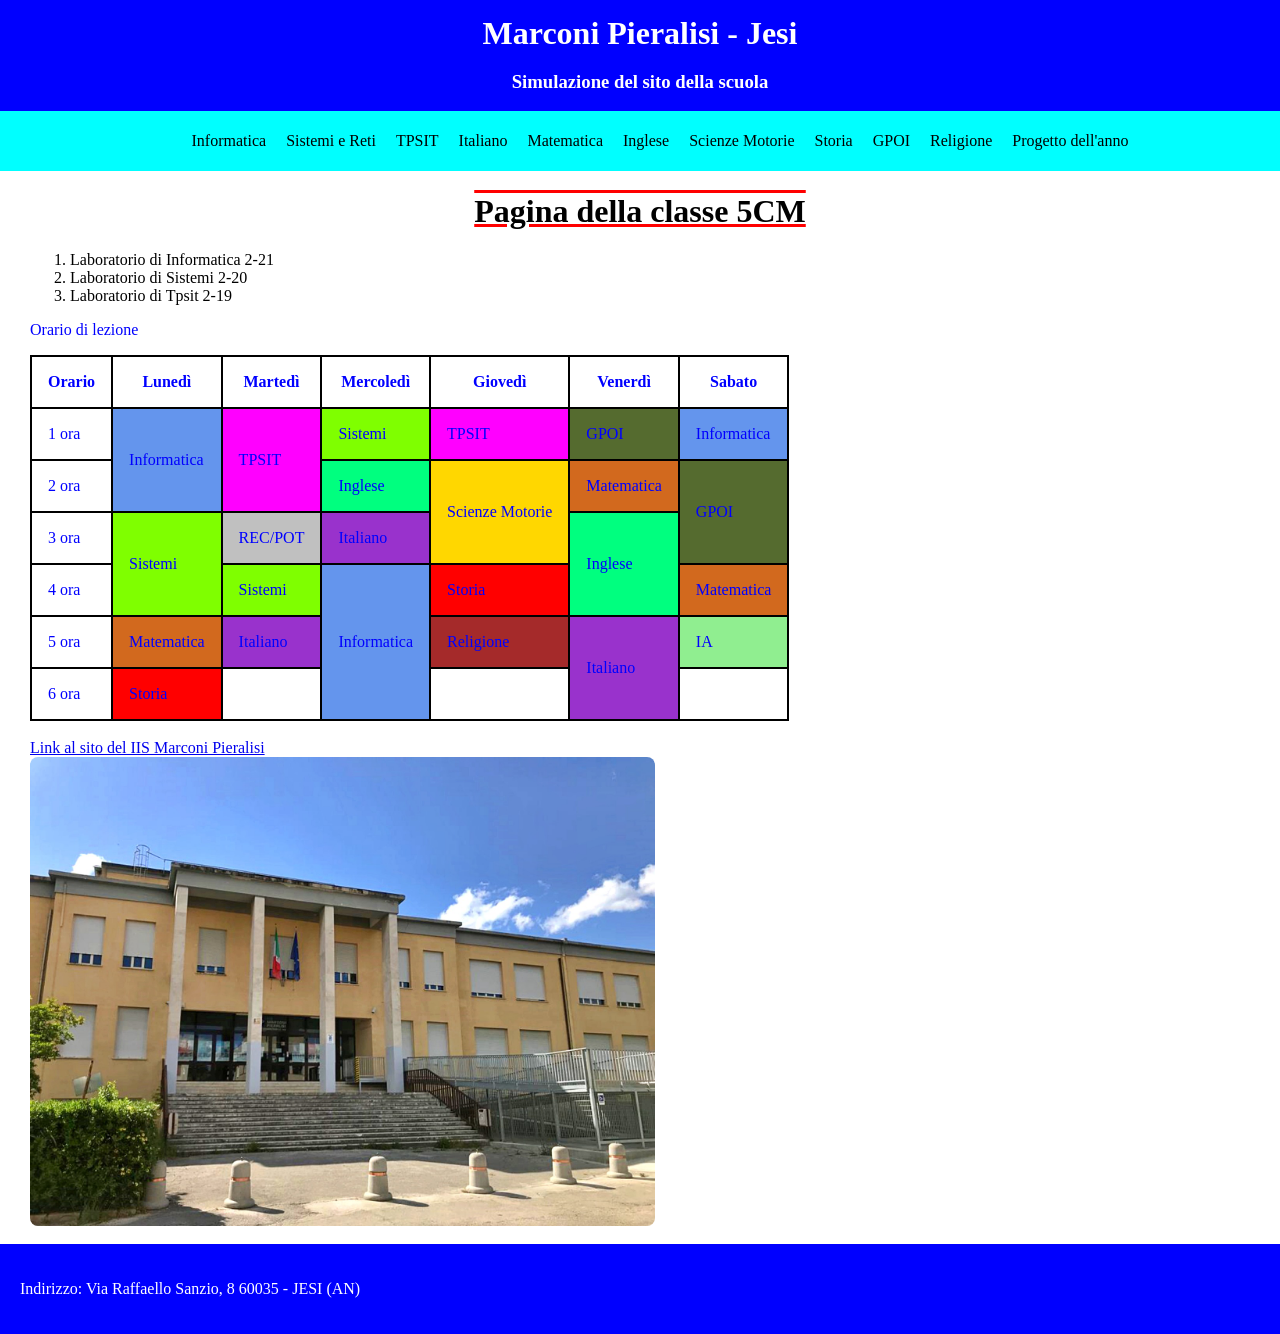
<file: src/Primapagina5CM2025/index.html>
<!DOCTYPE html>
<html lang="it">
<head>
    <!--collegamento foglio di stile esterno nella cartella css di nome stile.css-->
    <link rel="stylesheet" type="text/css" href="css/stile.css">

    <meta charset="UTF-8">
    <meta name="viewport" content="width=device-width, initial-scale=1.0">
    <title>Prima pagina 5CM</title>
    <!-- 2. Generare la favicon della scuola ed inserirla nella scheda -->
    <link rel="icon" type="image/x-icon" href="img/favicon.svg">
</head>
<body>
    <header>
        <!-- tag da 1 a 7 -->
        <h1> Marconi Pieralisi - Jesi </h1>
        <h3> Simulazione del sito della scuola </h3>
        <nav>   <!-- tag per la navbar barra orizzontale -->
            <ul>    <!-- Elenco non ordinato -->
                <li><a href="">Informatica</a></li>
                <li><a href="">Sistemi e Reti</a></li>
                <li><a href="">TPSIT</a></li>
                <li><a href="">Italiano</a></li>
                <li><a href="">Matematica</a></li>
                <li><a href="">Inglese</a></li>
                <li><a href="">Scienze Motorie</a></li>
                <li><a href="">Storia</a></li>
                <li><a href="">GPOI</a></li>
                <li><a href="">Religione</a></li>
                <li><a href="progettoAnno.html">Progetto dell'anno</a></li>
             </ul>
         </nav>
    </header>

    <!-- 3. Titolo pagina (pagina): Pagina della classe 5CM -->
    <h1 id="titolo">Pagina della classe 5CM</h1>
 
    <!-- Foglio di stile incorporato-->
    <style type="text/css">
        /* regole applicate alla tabella */
        table, th, td
        {
            padding: 1em;
            width: fit-content;
            border: 2px solid black;
            border-collapse: collapse;
        }

        img
        {
            border-radius: 8px;
            display: block;
            /* immagine al centro 
            margin-left: auto;
            margin-right: auto;*/
            width: 50%;
        }

        /* # hashtag indica l'attributo ID 
           può essere utilizzato  una unica volta
        */
        #titolo
        {
            text-align: center;
            text-decoration-line: overline underline;
            text-decoration-color: red;
        }

        /* . il punto indica la proprietà CLASS 
         può essere più volte su più tag
         */
         .inf {
         background-color: cornflowerblue;
        }

        .sis {
         background-color:chartreuse;
        }

        .mat {
         background-color:chocolate;
        }

        .tps {
         background-color:magenta;
        }

        .rel {
         background-color:brown;
        }

        .smot {
         background-color:gold;
        }

        .ita {
         background-color:darkorchid;
        }

        .gpoi {
         background-color:darkolivegreen;
        }

        .ing {
         background-color:springgreen;
        }

        .ia {
         background-color:lightgreen;
        }

        .pot {
         background-color:silver;
        }

        .sto{
            background-color: red;
        }

    </style>

    <section name="laboratori">     <!-- tag semanico: non visualizzato nella pagina -->
      <!-- 4. Elenco numerato: elenco dei laboratori di indirizzo (materie di indirizzo) -->
    <ol>
      <li>Laboratorio di Informatica 2-21</li>
      <li>Laboratorio di Sistemi 2-20</li>
      <li>Laboratorio di Tpsit 2-19</li>
   </ol>
    </section>

    <section name="orario" class="orario">
        <p>Orario di lezione</p>
        <table>
            <tr>    <!-- riga -->
                <th>Orario</th> <!-- riga di intestazione -->
                <th>Lunedì</th>
                <th>Martedì</th>
                <th>Mercoledì</th>
                <th>Giovedì</th>
                <th>Venerdì</th>
                <th>Sabato</th>
            </tr>

            <tr>    <!-- riga con la prima ora -->
                <td>1 ora</td>      <!-- tdata -->
                <td rowspan="2" class="inf">Informatica</td>      <!-- lun -->
                <td rowspan="2" class="tps">TPSIT</td>      <!-- mart -->
                <td class="sis">Sistemi</td>      <!-- merc -->
                <td class="tps">TPSIT</td>      <!-- giov -->
                <td class="gpoi">GPOI</td>      <!-- ven -->
                <td class="inf">Informatica</td>      <!-- sab -->
            </tr>

            <tr>    <!-- riga con le seconde ore -->
                <td>2 ora</td>      <!-- tdata -->
                <td class="ing">Inglese</td>      <!-- merc -->
                <td rowspan="2" class="smot">Scienze Motorie</td>      <!-- giov -->
                <td class="mat">Matematica</td>      <!-- ven -->
                <td rowspan="2" class="gpoi">GPOI</td>      <!-- sab -->
            </tr>

            <tr>    <!-- riga con le terze ore -->
                <td>3 ora</td>      <!-- tdata -->
                <td rowspan="2" class="sis">Sistemi</td>      <!-- lun -->
                <td class="pot"> REC/POT </td>      <!-- mart -->
                <td class="ita">Italiano</td>      <!-- merc -->
                <td rowspan="2" class="ing"> Inglese </td>      <!-- ven -->
            </tr>

            <tr>    <!-- riga con le quarte ore -->
                <td>4 ora</td>      <!-- tdata -->
                <td class="sis">Sistemi</td>      <!-- mart -->
                <td rowspan="3" class="inf">Informatica</td>      <!-- merc -->
                <td class="sto"> Storia </td>      <!-- giov -->
                <td class="mat"> Matematica </td>      <!-- sab -->
            </tr>

            <tr>    <!-- riga con le quinte ore -->
                <td>5 ora</td>      <!-- tdata -->
                <td class="mat">Matematica</td>      <!-- lun -->
                <td class="ita">Italiano</td>      <!-- mart -->
                <td class="rel"> Religione </td>      <!-- giov -->
                <td rowspan="2" class="ita"> Italiano </td>      <!-- ven -->
                <td class="ia"> IA </td>      <!-- sab -->
            </tr>

            <tr>    <!-- riga con le seste ore -->
                <td>6 ora</td>      <!-- tdata -->
                <td class="sto">Storia</td>      <!-- lun -->
            </tr>
        </table>
    </section>

    <section name="immagini">
        <br>    <!-- mette riga vuota -->
     <!-- 7. Link: link del sito della scuola, che si deve aprire in un'altra finestra -->

     <a href="http://www.iismarconipieralisi.it" target="_blank">Link al sito del IIS Marconi Pieralisi</a>
     <br>

     <!-- 8. Immagine: immagine della scuola, con il collegamento al sito della scuola -->
     <a href="http://www.iismarconipieralisi.it" target="_blank"><img src="img/iisMarconiPieralisi.jpeg" alt="IIS Marconi Pieralisi"></a>

     <br>
    </section>  
    

    <footer>
        <p>
        Indirizzo:
        Via Raffaello Sanzio, 8
        60035 - JESI (AN)
        </p>

    </footer>
</body>
</html>
</file>
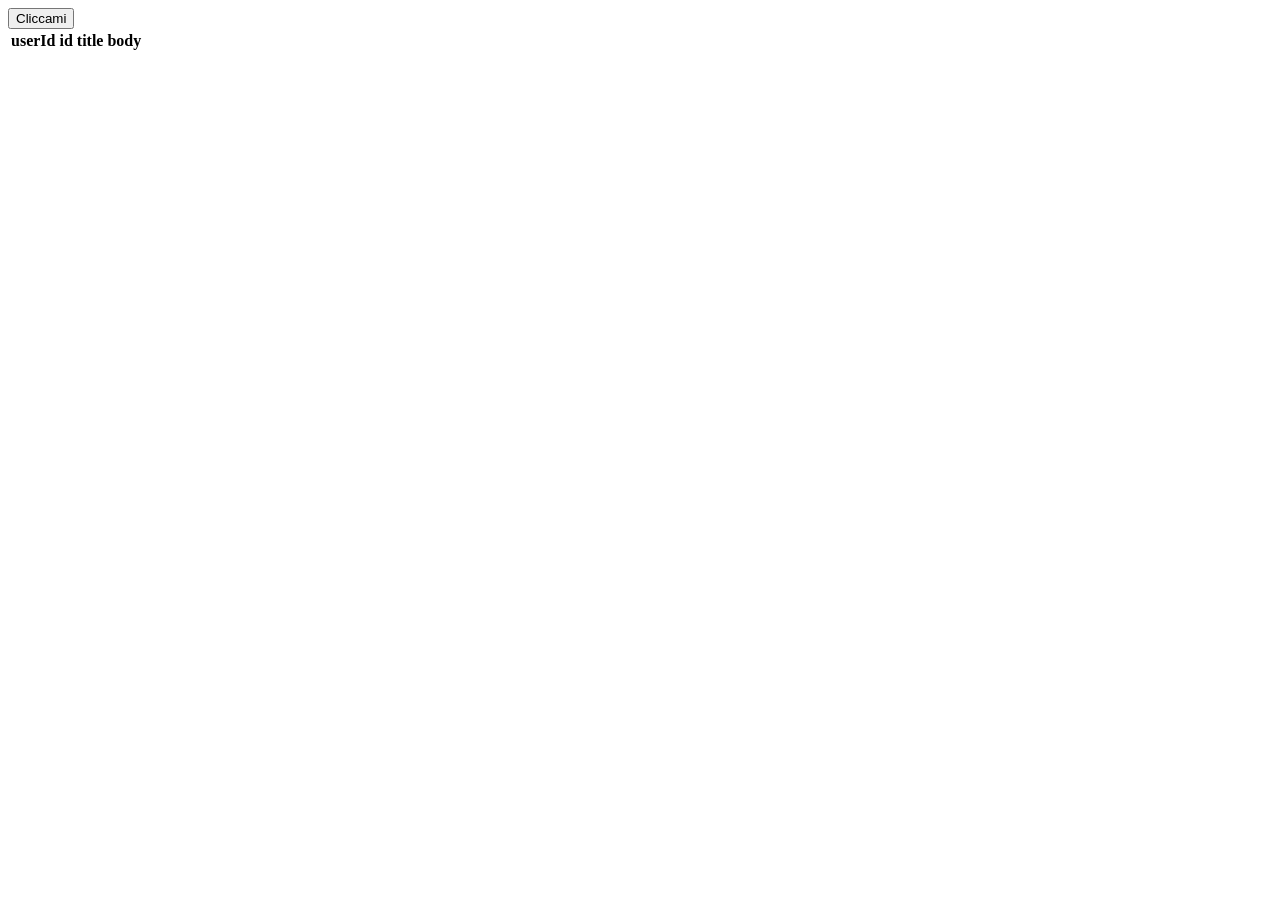
<file: src/Test_fetch_api/index.html>
<!DOCTYPE html>
<html lang="en">
<head>
    <meta charset="UTF-8">
    <meta name="viewport" content="width=device-width, initial-scale=1.0">
    <title>Document</title>
</head>
<body>
    <button id="btn_carica">Cliccami</button>
    <table id="tbl_post">
        <tr>
            <th>userId</th>
            <th>id</th>
            <th>title</th>
            <th>body</th>
        </tr>
        <tr>
            
        </tr>
    </table>
    <script src="main.js"></script>
</body>
</html>
</file>
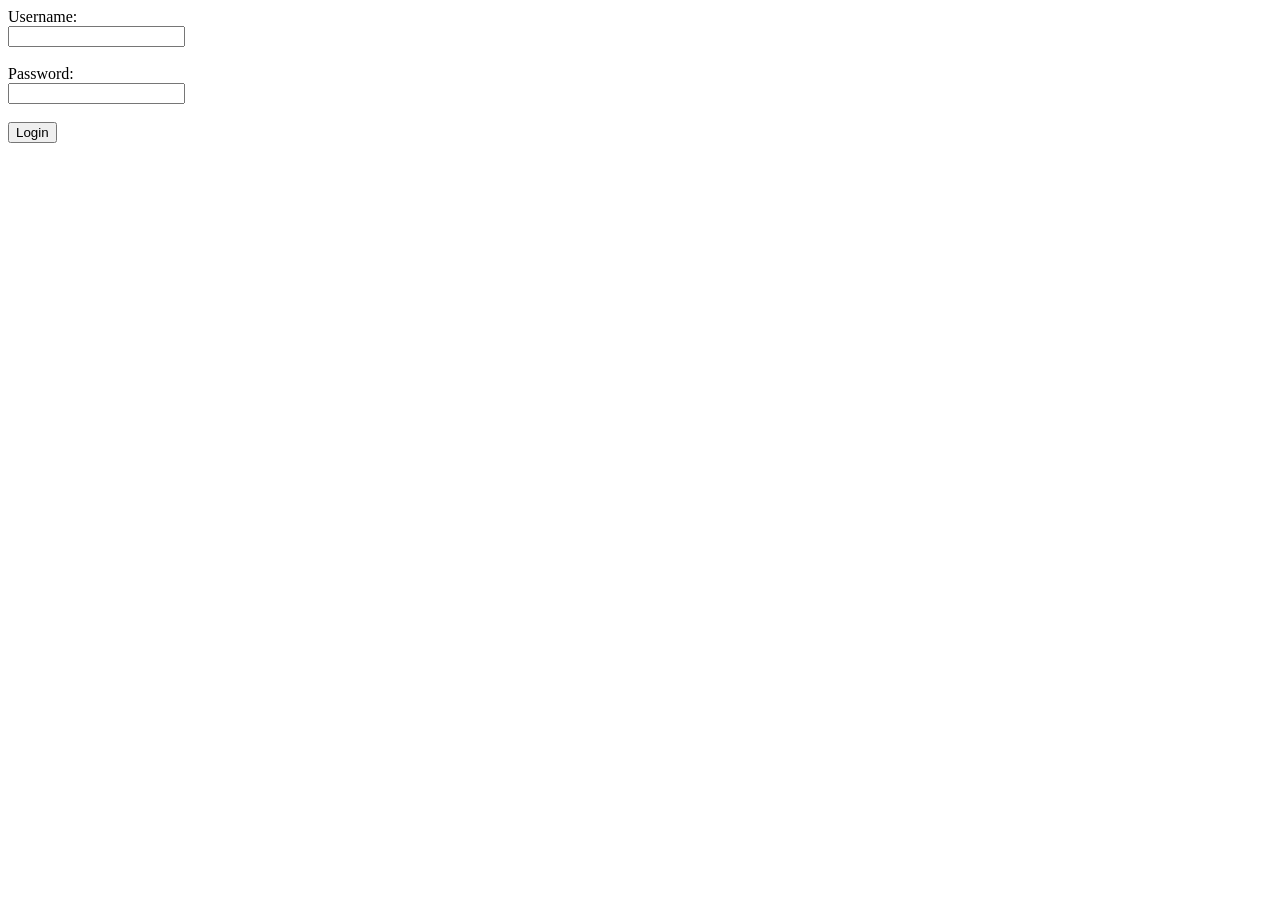
<file: src/dummylogin/login.html>
<!DOCTYPE html>
<html lang="en">
<head>
    <meta charset="UTF-8">
    <meta name="viewport" content="width=device-width, initial-scale=1.0">
    <title>LOGIN</title>
</head>
<body>
    <section>
        <form action="login.php" method="post">
            <label for="username">Username:</label><br>
            <input type="text" id="username" name="username" required><br><br>
            <label for="password">Password:</label><br>
            <input type="password" id="password" name="password" required><br><br>
            <input type="submit" value="Login">
        </form>
    </section>
</body>
</html>
</file>
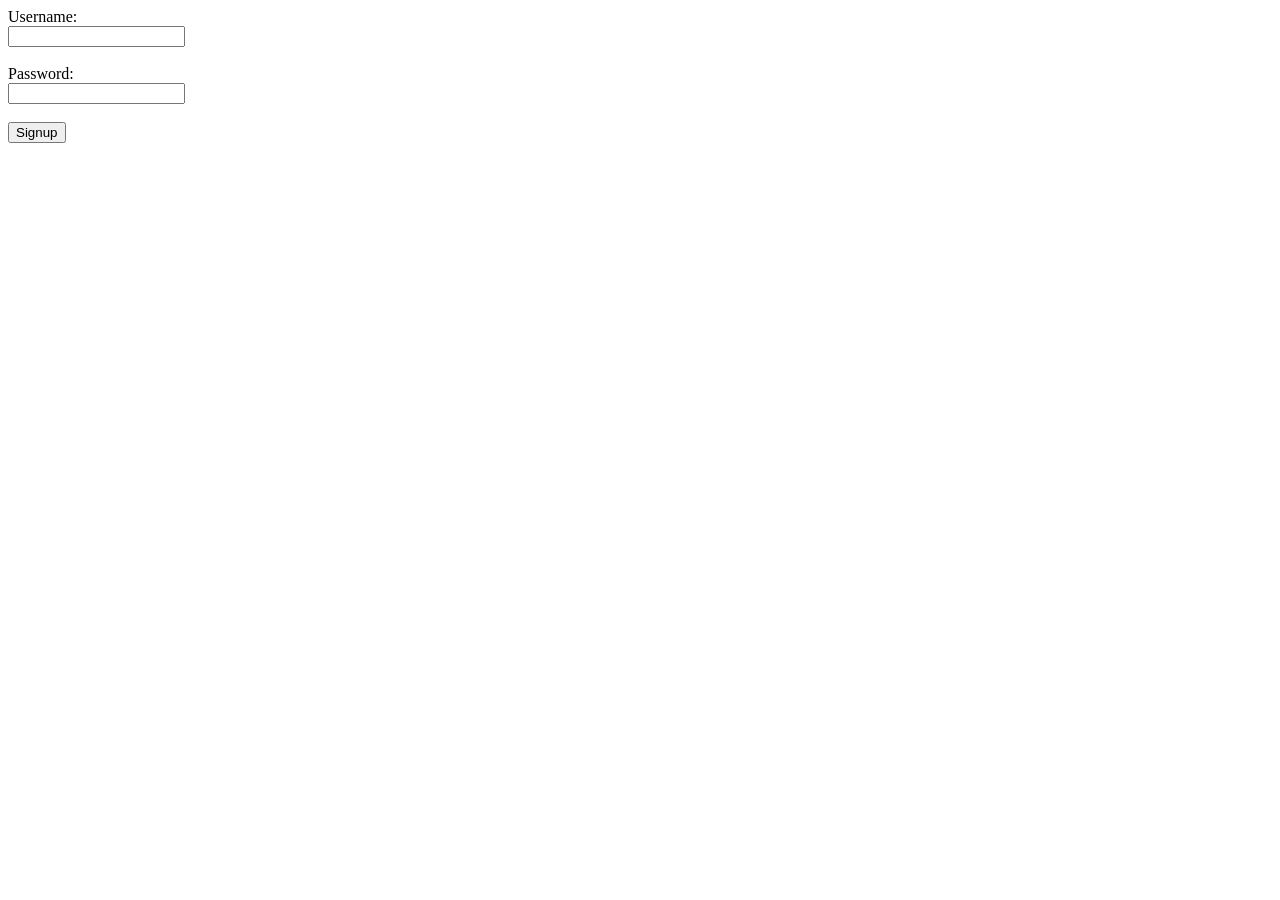
<file: src/dummylogin/signup.html>
<!DOCTYPE html>
<html lang="en">
<head>
    <meta charset="UTF-8">
    <meta name="viewport" content="width=device-width, initial-scale=1.0">
    <title>SIGNUP</title>
</head>
<body>
    <section>
        <form action="signup.php" method="post">
            <label for="username">Username:</label><br>
            <input type="text" id="username" name="username" required><br><br>
            <label for="password">Password:</label><br>
            <input type="password" id="password" name="password" required><br><br>
            <input type="submit" value="Signup">
        </form>
    </section>
</body>
</html>
</file>
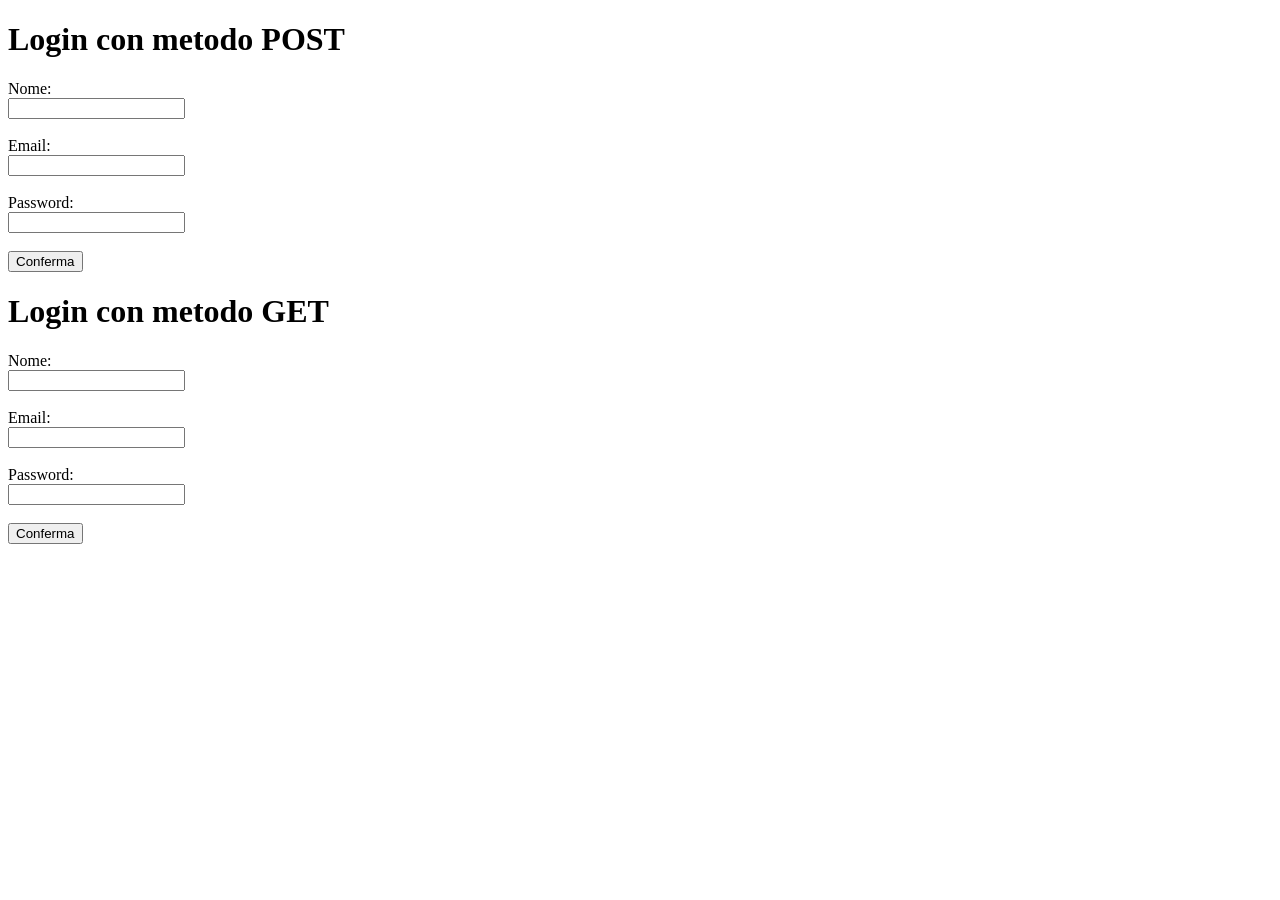
<file: src/EsempioFormGetPostLogin/FormPostGet.html>
<!DOCTYPE html>
<html lang="en">
<head>
    <meta charset="UTF-8">
    <meta name="viewport" content="width=device-width, initial-scale=1.0">
    <title>Login Form Post</title>
</head>
<body>
    <h1>Login con metodo POST</h1>
    <section>
        <form name="Login" method="post">
            <label for="name">Nome:</label><br>
            <input type="text" id="name" name="name"><br><br>
            <label for="email">Email:</label><br>
            <input type="text" id="email" name="email"><br><br>
            <label for="password">Password:</label><br>
            <input type="password" id="password" name="password"><br><br>
            <input type="submit" value="Conferma">
        </form>
    </section>
    
    <h1>Login con metodo GET</h1>
    <section>
        <form name="Login" method="get">
            <label for="name1">Nome:</label><br>
            <input type="text1" id="name1" name="name1"><br><br>
            <label for="email1">Email:</label><br>
            <input type="text1" id="email1" name="email1"><br><br>
            <label for="password1">Password:</label><br>
            <input type="password1" id="password1" name="password1"><br><br>
            <input type="submit" value="Conferma">
        </form>
    </section>     
</body>
</html>
</file>
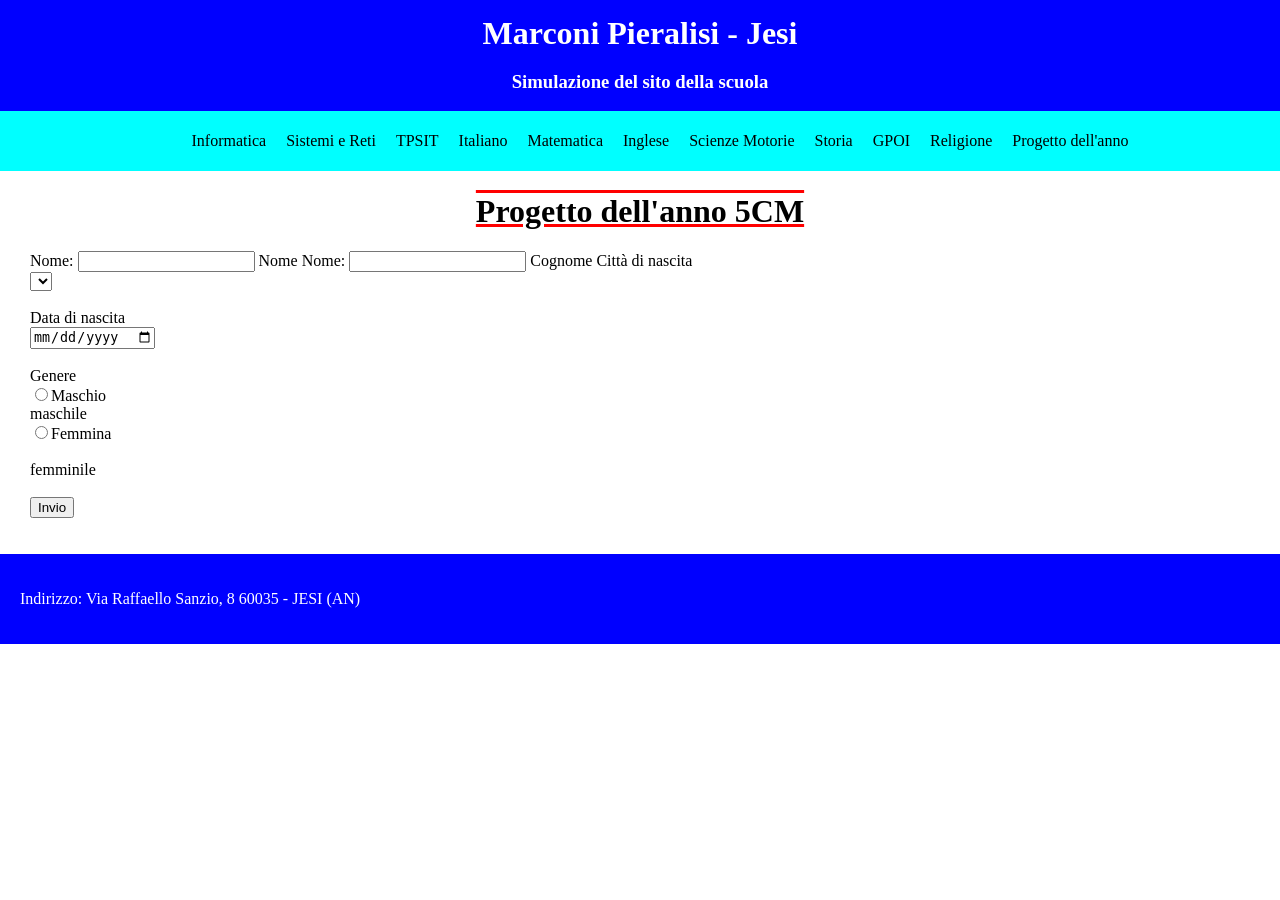
<file: src/Primapagina5CM2025/progettoAnno.html>
<!DOCTYPE html>
<html lang="it">
<head>
    <!--collegamento foglio di stile esterno nella cartella css di nome stile.css-->
    <link rel="stylesheet" type="text/css" href="css/stile.css">

    <meta charset="UTF-8">
    <meta name="viewport" content="width=device-width, initial-scale=1.0">
    <title>Prima pagina 5CM</title>
    <!-- 2. Generare la favicon della scuola ed inserirla nella scheda -->
    <link rel="icon" type="image/x-icon" href="img/favicon.svg">
</head>
<body>
    <header>
        <!-- tag da 1 a 7 -->
        <a href="https://3000-firebase-docker-xampp-mio-1760179786541.cluster-lu4mup47g5gm4rtyvhzpwbfadi.cloudworkstations.dev/Primapagina5CM2025/index.html"> <h1> Marconi Pieralisi - Jesi </h1> </a>
        <h3> Simulazione del sito della scuola </h3>
        <nav>   <!-- tag per la navbar barra orizzontale -->
            <ul>    <!-- Elenco non ordinato -->
                <li><a href="">Informatica</a></li>
                <li><a href="">Sistemi e Reti</a></li>
                <li><a href="">TPSIT</a></li>
                <li><a href="">Italiano</a></li>
                <li><a href="">Matematica</a></li>
                <li><a href="">Inglese</a></li>
                <li><a href="">Scienze Motorie</a></li>
                <li><a href="">Storia</a></li>
                <li><a href="">GPOI</a></li>
                <li><a href="">Religione</a></li>
                <li><a href="progettoAnno.html">Progetto dell'anno</a></li>
             </ul>
         </nav>
    </header>

    <!-- 3. Titolo pagina (pagina): Pagina della classe 5CM -->
    <h1 id="titolo">Progetto dell'anno 5CM</h1>
    <!-- Foglio di stile incorporato-->
    <style type="text/css">
        /* regole applicate alla tabella */
        table, th, td
        {
            padding: 1em;
            width: fit-content;
            border: 2px solid black;
            border-collapse: collapse;
        }

        img
        {
            border-radius: 8px;
            display: block;
            /* immagine al centro 
            margin-left: auto;
            margin-right: auto;*/
            width: 50%;
        }

        /* # hashtag indica l'attributo ID 
           può essere utilizzato  una unica volta
        */
        #titolo
        {
            text-align: center;
            text-decoration-line: overline underline;
            text-decoration-color: red;
        }

        /* . il punto indica la proprietà CLASS 
         può essere più volte su più tag
         */
         .inf {
         background-color: cornflowerblue;
        }

        .sis {
         background-color:chartreuse;
        }

        .mat {
         background-color:chocolate;
        }

        .tps {
         background-color:magenta;
        }

        .rel {
         background-color:brown;
        }

        .smot {
         background-color:gold;
        }

        .ita {
         background-color:darkorchid;
        }

        .gpoi {
         background-color:darkolivegreen;
        }

        .ing {
         background-color:springgreen;
        }

        .ia {
         background-color:lightgreen;
        }

        .pot {
         background-color:silver;
        }

        .sto{
            background-color: red;
        }

    </style>

    <section>
        <form name="registrazione">
            <!-- input tipo text -->
            <label for="fname">Nome:</label>
            <input type="text" id="fname" name="fname"> Nome </label>

            <label for="lname">Nome:</label>
            <input type="text" id="lname" name="lname"> Cognome </label>

            <!-- Citta select - selezione fra diverse opzioni -->
            <label for="citta_nascita">Città di nascita</label><br>

            <select id="citta_nascita" name="citta_nascita" required>
                <option value=""></option>
                <option value="Ancona"></option>
                <option value="Jesi"></option>
                <option value="Monsano"></option>
            </select><br><br>

            <!-- input tipo date -->
            <label for="data_nascita">Data di nascita</label><br>
            <input type="date" id="data_nascita" name="data_nascita" required><br><br>

            <!-- input tipo radio -->
            <label for="genere">Genere</label><br>
            <input type="radio" id="maschile" name="maschile" value="m">Maschio<br>
            <label for="maschile">maschile</label><br>
            <input type="radio" id="femminile" name="femminile" value="f">Femmina<br><br>
            <label for="femminile">femminile</label><br><br>

            <!-- input tipo button (submit prevede invio modulo) -->
            <input type="submit" value="Invio" onclick="stampadati()">           

        </form><br><br>
    </section>

    <footer>
        <p>
        Indirizzo:
        Via Raffaello Sanzio, 8
        60035 - JESI (AN)
        </p>

    </footer>
</body>
</html>
</file>
<file: src/Primapagina5CM2025/css/stile.css>
/*
*
{
    color: red;
}
    
h1
{
    color: white;
    background-color: black;
}
*/

/*margin di default 8px da strumenti per sviluppatori*/
body
{
    margin: auto;
}

/*Problema di visualizzazione del titolo*/
header h1
{
    margin: auto;
}

/* regola per evitare di vedere aspetto del link sottolineatura e colore blu*/
header a
{
    text-decoration: none;
    color: white;
}

header
{
    margin: auto;
    padding-top: 15px;
    background-color: blue;
    color: white;
    text-align: center;
}

nav
{
    margin-top: 15px;
    background-color: aqua;
    color: black;
}

/*bavbar con la lista non ordinata*/
nav ul
{
    display: inline-flex;   /* disposizione orizzontale */
    list-style-type: none;  /* nasconde i punti */
}

/* Distanziazione elementi della lista */
nav li
{
    padding: 5px;
}

nav a
{
    color: black;
    padding: 5px;
    text-decoration: none;
}

/* NON NECESSARIO IN QUESTO CASO
nav a:visited
{
    background-color: cyan;
}*/

nav a:hover
{
    /*background-color: rgb(250, 250, 250);*/
    text-decoration: red underline !important;
}

nav a:active
{
    background-color: blue;
}

section
{
    padding-left: 30px;
}

footer
{
    padding: 20px;
    background-color: blue;
    font-size: 0.5m;
    color: white;
}

/*classe con .nomeclasse*/
.orario
{
    color: blue;
}
</file>
